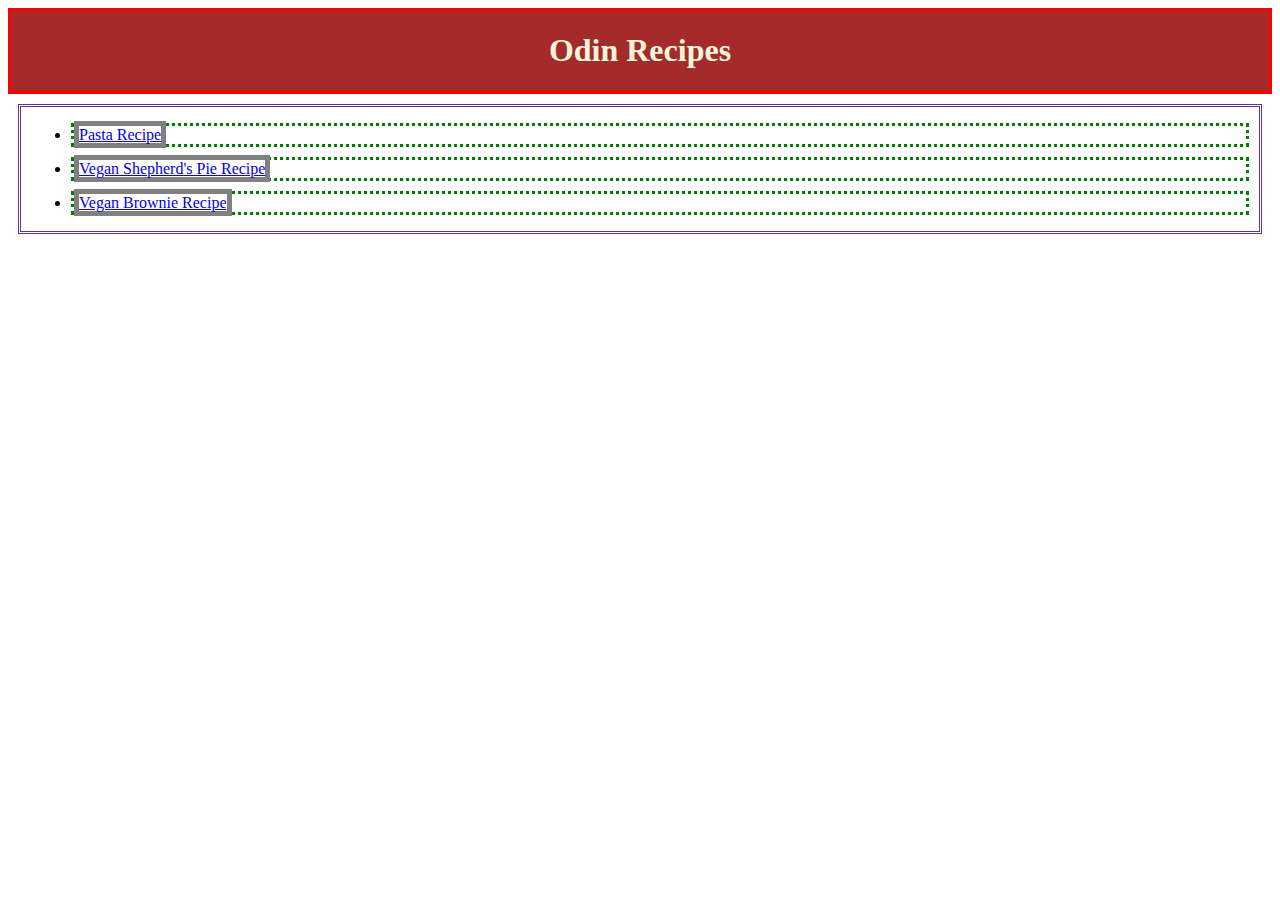
<file: index.html>
<!DOCTYPE html>
<html lang="en">
    <head>
        <meta charset="UTF-8">
        <title>Odin Recipes</title>
        <link rel="stylesheet" href="style.css">
    </head>

    <body>
        <div class="title"><h1>Odin Recipes</h1></div>
        <div class="navigation">
        <ul>
        <li><a href="./recipes/pasta.html">Pasta Recipe</a></li>
        <li><a href="./recipes/veganshepherdspie.html">Vegan Shepherd's Pie Recipe</a></li>
        <li><a href="./recipes/veganbrownie.html">Vegan Brownie Recipe</a></li>
        </ul>
        </div>
    </body>

</html>
</file>
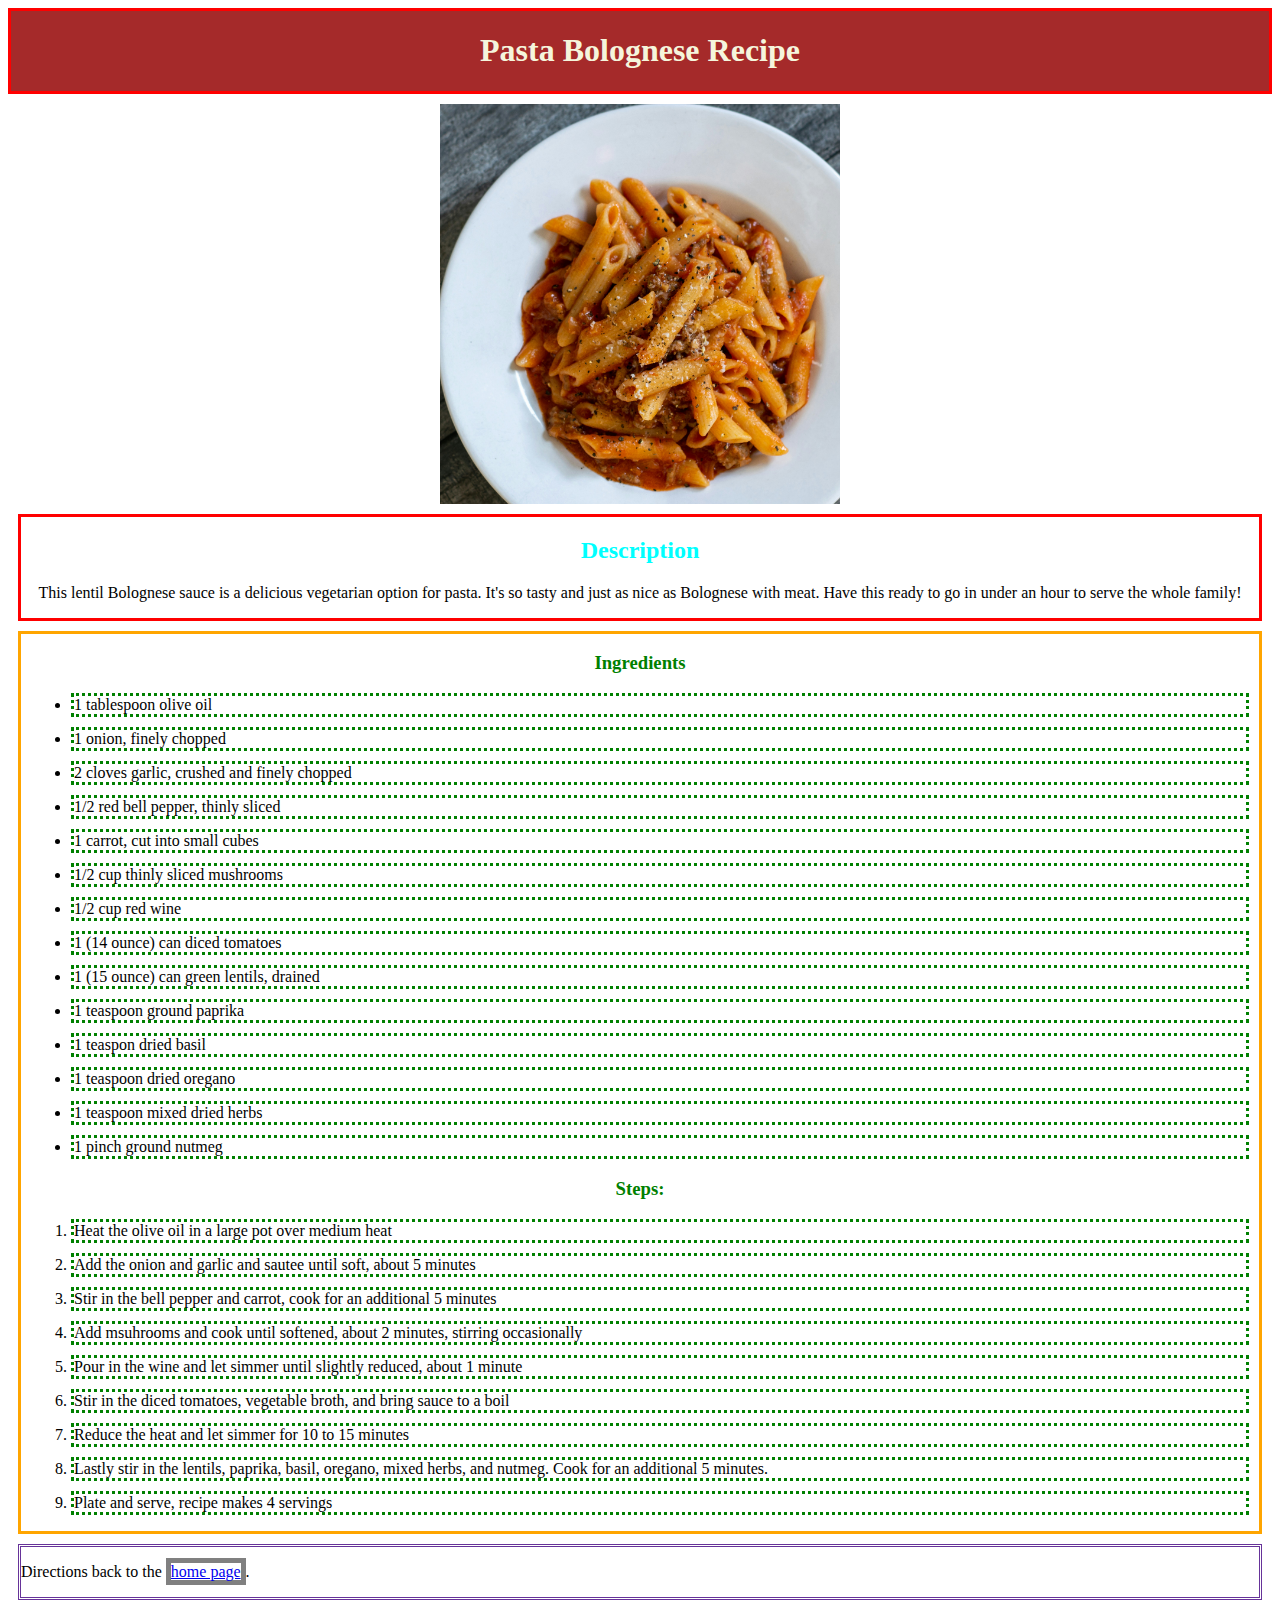
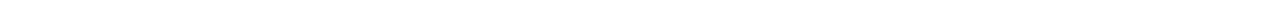
<file: recipes/pasta.html>
<!DOCTYPE html>
<html lang="en">
<head>
    <meta charset="UTF-8">
    <title>Pasta Recipe</title>
    <link rel="stylesheet" href="../style.css">
</head>
<body>
    <div class="title"><h1>Pasta Bolognese Recipe</h1></div>
    <img src="../images/pasta.jpg" alt="A picture of a finished pasta dish" height="400">

    <div class="introduction">
    <h2>Description</h2>
    <p>This lentil Bolognese sauce is a delicious vegetarian option for pasta. 
        It's so tasty and just as nice as Bolognese with meat. Have this ready to go in under an hour
        to serve the whole family!</p>
    </div>

    <div class="content">
    <h3>Ingredients</h3>
    <ul>
        <li>1 tablespoon olive oil</li>
        <li>1 onion, finely chopped</li>
        <li>2 cloves garlic, crushed and finely chopped</li>
        <li>1/2 red bell pepper, thinly sliced</li>
        <li>1 carrot, cut into small cubes</li>
        <li>1/2 cup thinly sliced mushrooms</li>
        <li>1/2 cup red wine</li>
        <li>1 (14 ounce) can diced tomatoes</li>
        <li>1 (15 ounce) can green lentils, drained</li>
        <li>1 teaspoon ground paprika</li>
        <li>1 teaspon dried basil</li>
        <li>1 teaspoon dried oregano</li>
        <li>1 teaspoon mixed dried herbs</li>
        <li>1 pinch ground nutmeg</li>
    </ul>

    <h3>Steps:</h3>
    <ol>
        <li>Heat the olive oil in a large pot over medium heat</li>
        <li>Add the onion and garlic and sautee until soft, about 5 minutes</li>
        <li>Stir in the bell pepper and carrot, cook for an additional 5 minutes</li>
        <li>Add msuhrooms and cook until softened, about 2 minutes, stirring occasionally</li>
        <li>Pour in the wine and let simmer until slightly reduced, about 1 minute</li>
        <li>Stir in the diced tomatoes, vegetable broth, and bring sauce to a boil</li>
        <li>Reduce the heat and let simmer for 10 to 15 minutes</li>
        <li>Lastly stir in the lentils, paprika, basil, oregano, mixed herbs, and nutmeg.
            Cook for an additional 5 minutes.
        </li>
        <li>Plate and serve, recipe makes 4 servings</li>
    </ol>
    </div>

    <div class="navigation">
    <p>Directions back to the <a href="../index.html">home page</a>.</p>
    </div>

</body>
</html>
</file>
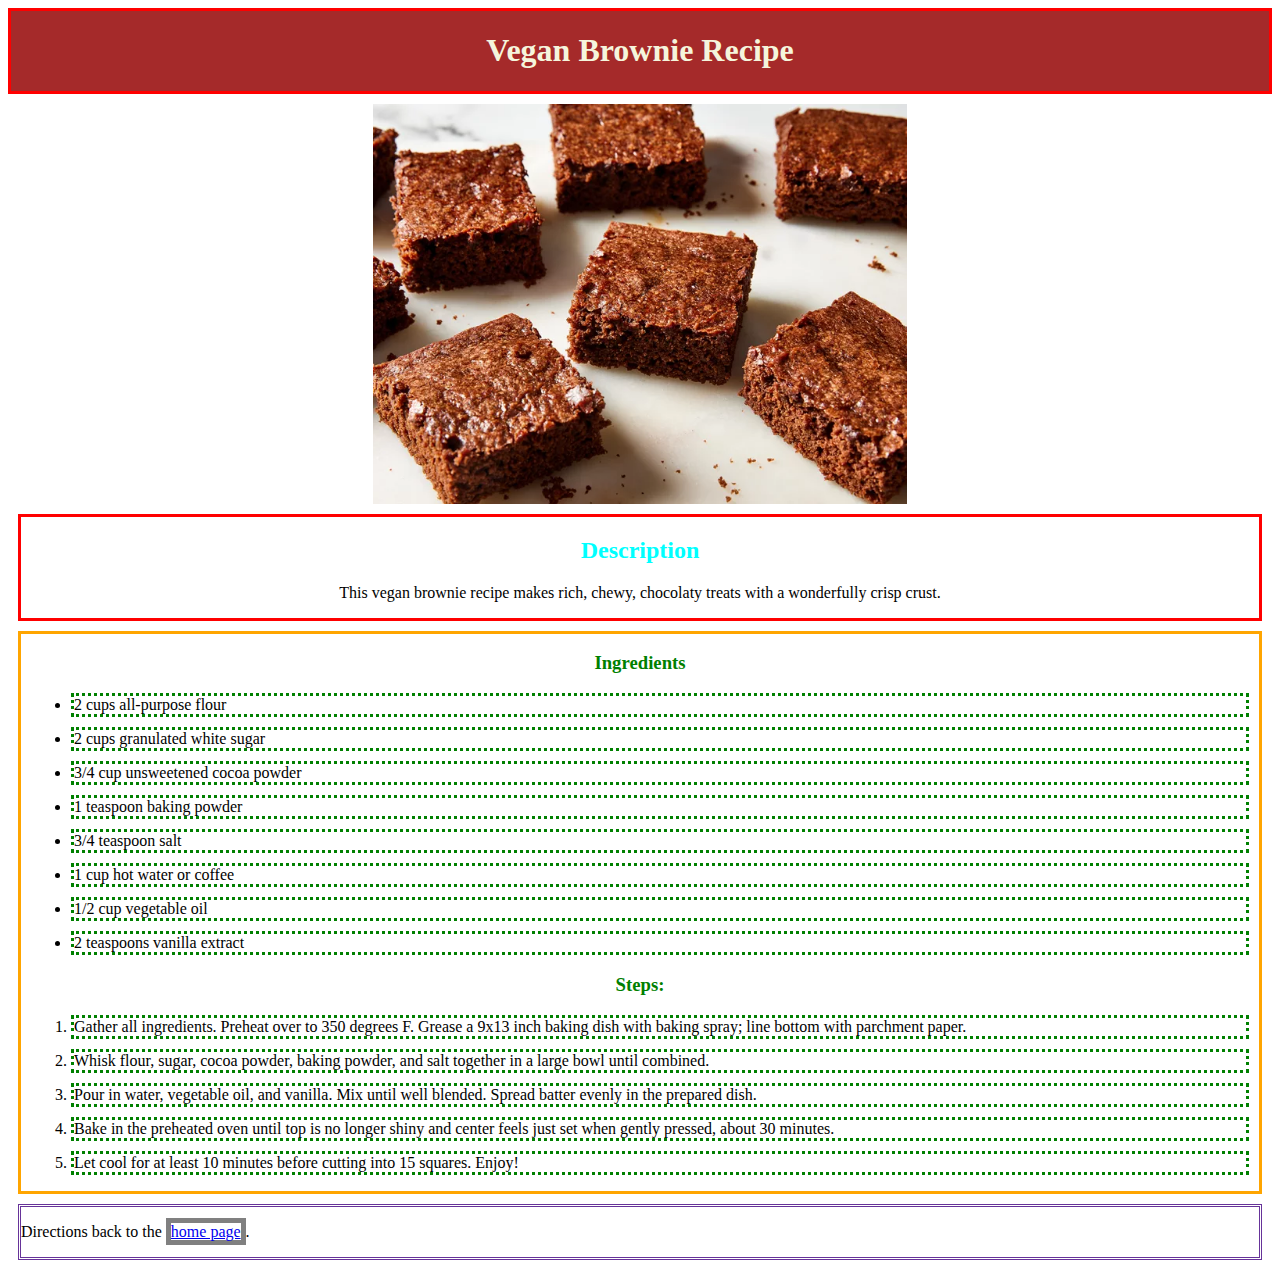
<file: recipes/veganbrownie.html>
<!DOCTYPE html>
<html lang="en">
<head>
    <meta charset="UTF-8">
    <title>Vegan Brownie Recipe</title>
    <link rel="stylesheet" href="../style.css">
</head>
<body>
    <div class="title"><h1>Vegan Brownie Recipe</h1></div>
    <img src="../images/vgbrownie.jpg" alt="Image of cooked vegan brownies" height="400">

    <div class="introduction">
    <h2>Description</h2>
    <p>This vegan brownie recipe makes rich, chewy, chocolaty treats with a wonderfully crisp crust.</p>
        </div>

    <div class="content">
    <h3>Ingredients</h3>
    <ul>
        <li>2 cups all-purpose flour</li>
        <li>2 cups granulated white sugar</li>
        <li>3/4 cup unsweetened cocoa powder</li>
        <li>1 teaspoon baking powder</li>
        <li>3/4 teaspoon salt</li>
        <li>1 cup hot water or coffee</li>
        <li>1/2 cup vegetable oil</li>
        <li>2 teaspoons vanilla extract</li>
    </ul>

    <h3>Steps:</h3>
    <ol>
        <li>Gather all ingredients. Preheat over to 350 degrees F. Grease a 9x13 inch baking dish with baking spray;
            line bottom with parchment paper.
        </li>
        <li>Whisk flour, sugar, cocoa powder, baking powder, and salt together in a large bowl until combined.</li>
        <li>Pour in water, vegetable oil, and vanilla. Mix until well blended. Spread batter evenly in the prepared dish.</li>
        <li>Bake in the preheated oven until top is no longer shiny and center feels just set when gently pressed, 
            about 30 minutes.
        </li>
        <li>Let cool for at least 10 minutes before cutting into 15 squares. Enjoy!</li>
    </ol>
</div>
    <div class="navigation"><p>Directions back to the <a href="../index.html">home page</a>.</p></div>
</body>
</html>
</file>
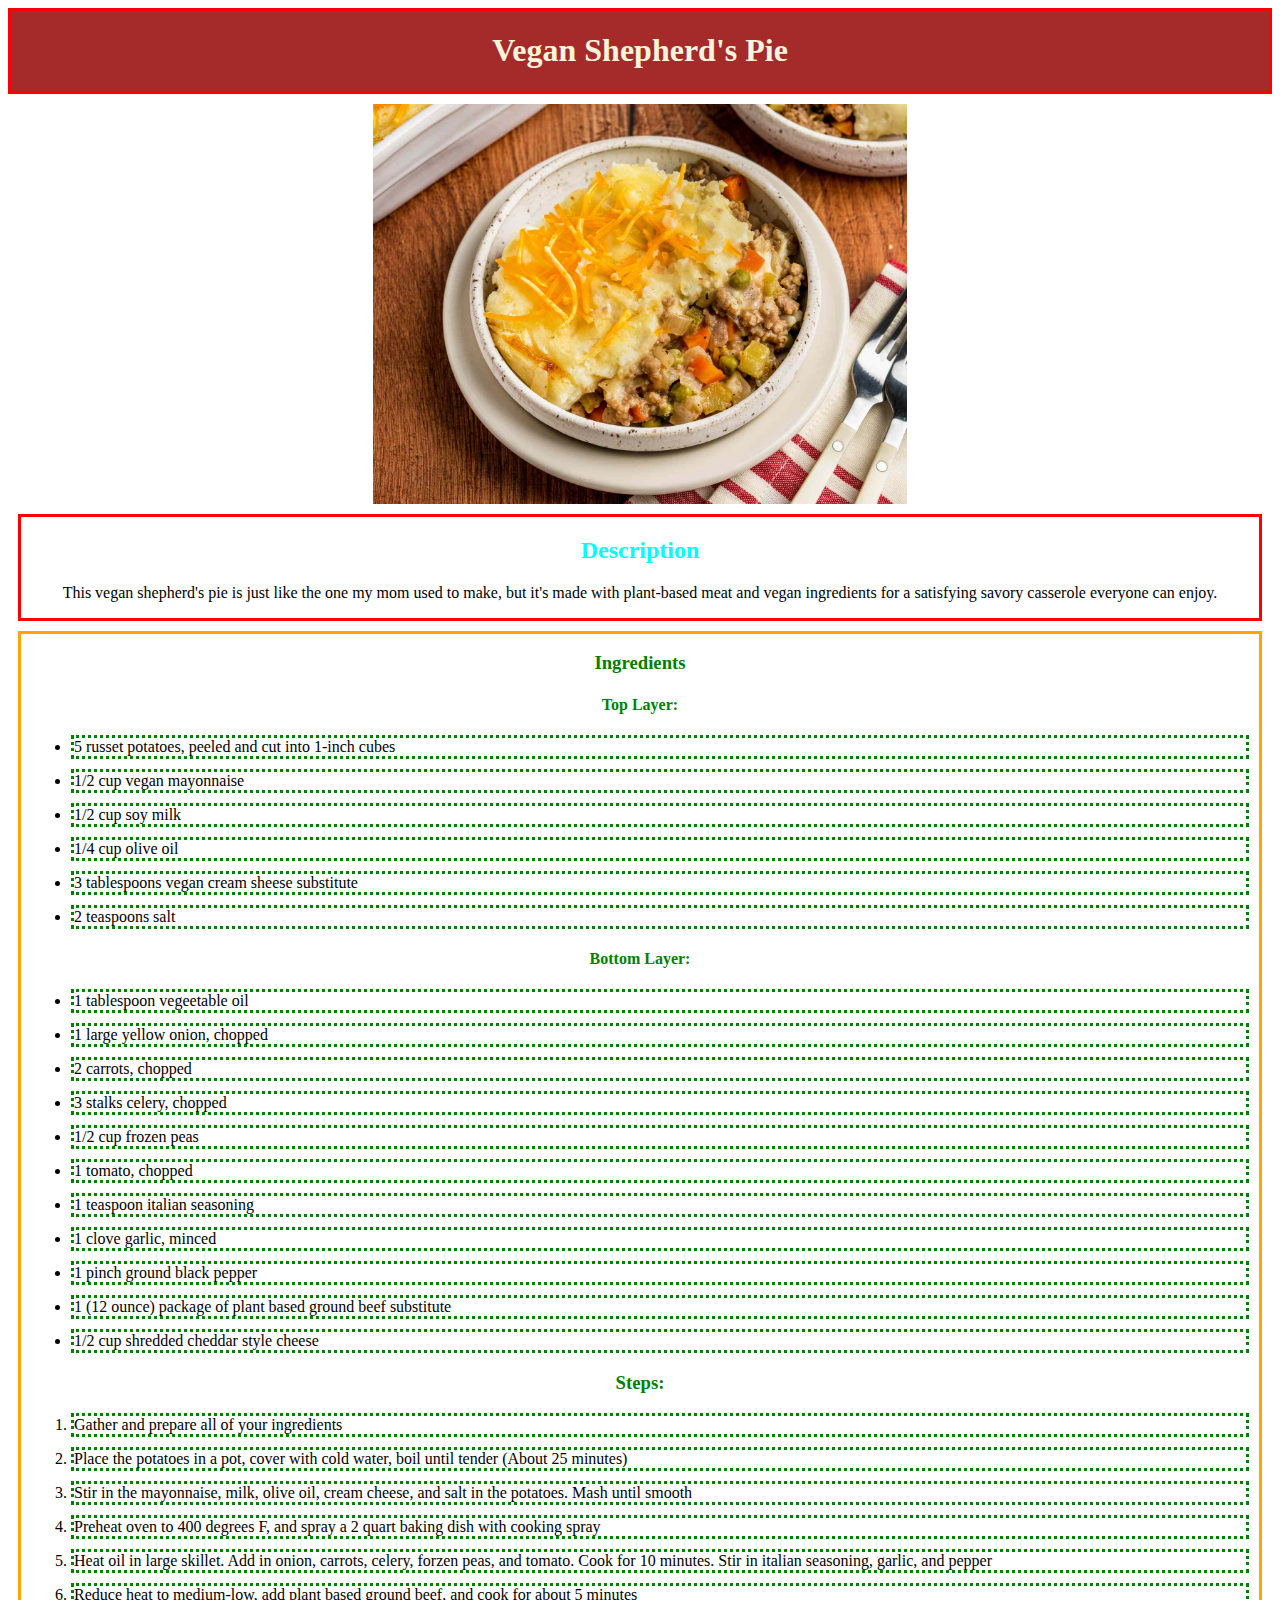
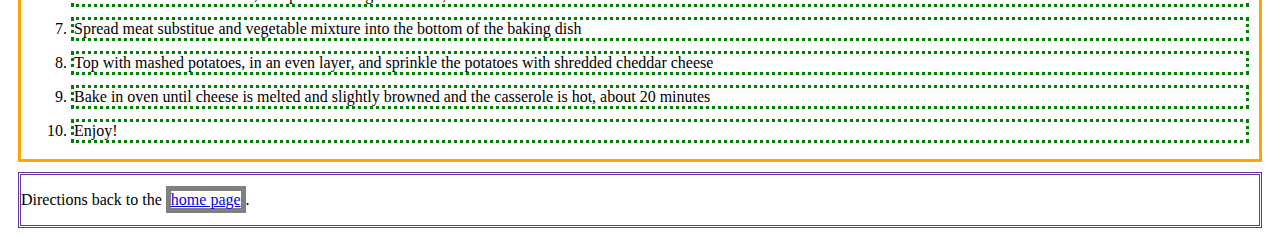
<file: recipes/veganshepherdspie.html>
<!DOCTYPE html>
<html lang="en">
<head>
    <meta charset="UTF-8">
    <title>Vegan Shepherd's Pie</title>
    <link rel="stylesheet" href="../style.css">
</head>
<body>
    <div class="title"><h1>Vegan Shepherd's Pie</h1></div>
    <img src="../images/vgsheppie.jpg" alt="Image of finished Vegan Shepherds Pie on table with fork and spoon" height="400">

    <div class="introduction">
    <h2>Description</h2>
    <p>This vegan shepherd's pie is just like the one my mom used to make, but it's made with plant-based meat 
        and vegan ingredients for a satisfying savory casserole everyone can enjoy.</p>
    </div>

    <div class="content">
    <h3>Ingredients</h3>
    <h4>Top Layer:</h4>
    <ul>
        <li>5 russet potatoes, peeled and cut into 1-inch cubes</li>
        <li>1/2 cup vegan mayonnaise</li>
        <li>1/2 cup soy milk</li>
        <li>1/4 cup olive oil</li>
        <li>3 tablespoons vegan cream sheese substitute</li>
        <li>2 teaspoons salt</li>
    </ul>
    <h4>Bottom Layer:</h4>
    <ul>
        <li>1 tablespoon vegeetable oil</li>
        <li>1 large yellow onion, chopped</li>
        <li>2 carrots, chopped</li>
        <li>3 stalks celery, chopped</li>
        <li>1/2 cup frozen peas</li>
        <li>1 tomato, chopped</li>
        <li>1 teaspoon italian seasoning</li>
        <li>1 clove garlic, minced</li>
        <li>1 pinch ground black pepper</li>
        <li>1 (12 ounce) package of plant based ground beef substitute</li>
        <li>1/2 cup shredded cheddar style cheese</li>
    </ul>

    <h3>Steps:</h3>
    <ol>
        <li>Gather and prepare all of your ingredients</li>
        <li>Place the potatoes in a pot, cover with cold water, boil until tender (About 25 minutes)</li>
        <li>Stir in the mayonnaise, milk, olive oil, cream cheese, and salt in the potatoes. Mash until smooth</li>
        <li>Preheat oven to 400 degrees F, and spray a 2 quart baking dish with cooking spray</li>
        <li>Heat oil in large skillet. Add in onion, carrots, celery, forzen peas, and tomato. Cook for 10 minutes.
            Stir in italian seasoning, garlic, and pepper
        </li>
        <li>Reduce heat to medium-low, add plant based ground beef, and cook for about 5 minutes</li>
        <li>Spread meat substitue and vegetable mixture into the bottom of the baking dish</li>
        <li>Top with mashed potatoes, in an even layer, and sprinkle the potatoes with shredded cheddar cheese</li>
        <li>Bake in oven until cheese is melted and slightly browned and the casserole is hot, about 20 minutes</li>
        <li>Enjoy!</li>
    </ol>
    </div>

    <div class="navigation">
    <p>Directions back to the <a href="../index.html">home page</a>.</p>
    </div>
</body>
</html>
</file>
<file: style.css>
body {
    font-family: 'Times New Roman', Times, serif;
    margin: 10px, auto;
}

.title {
    border: solid red;
    text-align: center;
    background-color: brown;
}

.introduction {
    border: solid red;
    text-align: center;
    margin: 10px;
}

.content {
    border: solid orange;
    margin: 10px;
}

.navigation {
    border: double rebeccapurple;
    margin: 10px;
}

img {
    margin: 10px auto;
    display: block;
}

a {
    background-color: white;
    border: 5px solid gray;
}

li {
    border: dotted green;
    margin: 10px;
}

h1 {
    color: beige;
}

h2,
h3,
h4 {
    color: green;
    text-align: center;
}

h2 {
    color: aqua;
}
</file>
